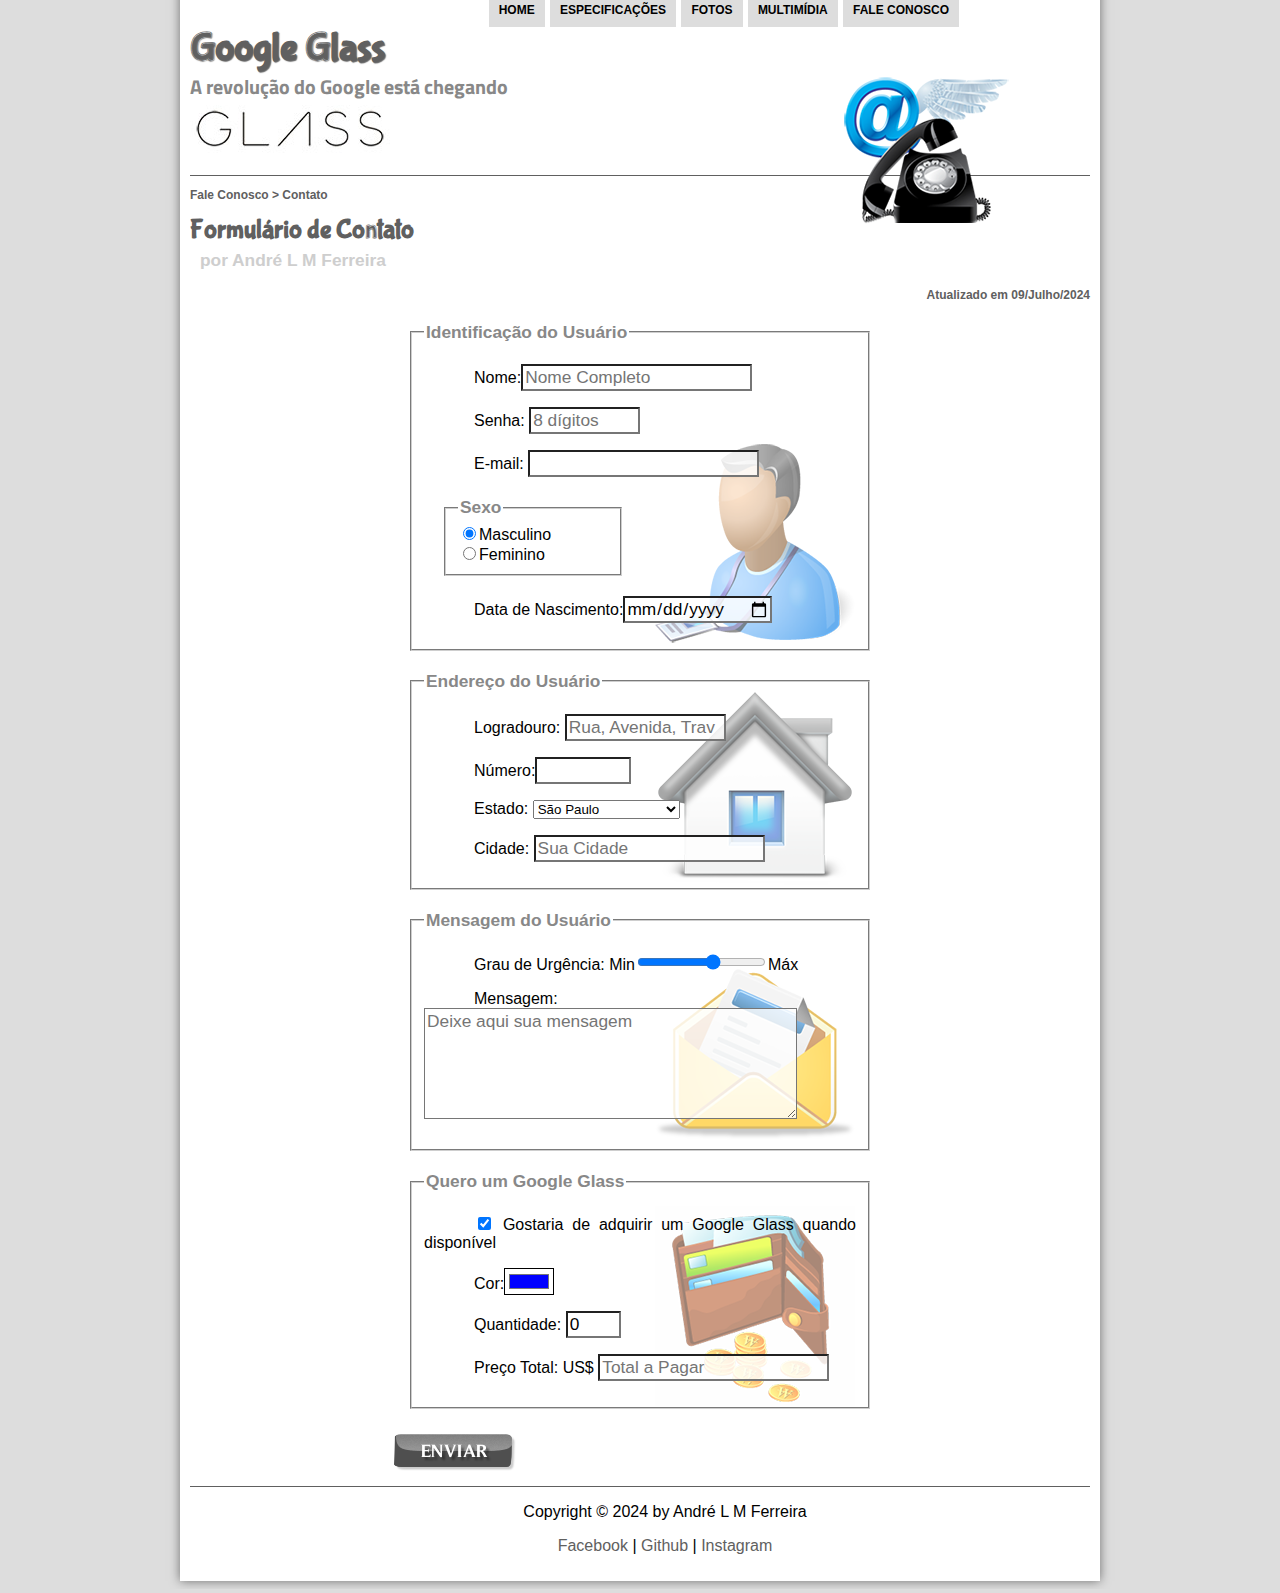
<file: fale-conosco.html>
<!DOCTYPE html>
<html lang="pt-BR">
<head>
    <meta charset="UTF-8">
    <meta name="viewport" content="width=device-width, initial-scale=1.0">
    <title>Tudo sobre Google Glass</title>
    <link rel="stylesheet" type="text/css" href="_css/estilo.css"/>
    <link rel="stylesheet" href="_css/form.css"/>
    <script src="_javascript/funcoes.js"></script>
    <script>
      function calc_total() {
        var qtd = parseInt(document.getElementById('cQtd').value);
        tot = qtd * 1500;
        document.getElementById('cTot').value = tot;
      }  
    </script>    
</head>

<body>

<div id="interface">
    <header id="cabecalho">
        <hgroup>
            <h1>Google Glass</h1>
            <h2>A revolução do Google está chegando</h2>
        </hgroup>

        <img id="icone" src="_imagens/contato.png">

        <nav id="menu">
            <h1>Menu Principal</h1>
            <ul>
                <li onmouseover="mudaFoto('_imagens/home.png')" onmouseout="mudaFoto('_imagens/contato.png')"><a href="index.html">Home</a></li>

                <li onmouseover="mudaFoto('_imagens/especificacoes.png')" onmouseout="mudaFoto('_imagens/contato.png')"><a href="specs.html">Especificações</a></li>

                <li onmouseover="mudaFoto('_imagens/fotos.png')" onmouseout="mudaFoto('_imagens/contato.png')"><a href="fotos.html">Fotos</a></li>

                <li onmouseover="mudaFoto('_imagens/multimidia.png')" onmouseout="mudaFoto('_imagens/contato.png')"><a href="multimidia.html">Multimídia</a></li>

                <li onmouseover="mudaFoto('_imagens/contato.png')" onmouseout="mudaFoto('_imagens/contato.png')"><a href="fale-conosco.html">Fale conosco</a></li>
            </ul>
        </nav>

    </header>

<section id="corpo-full">
    <article id="noticia-principal">
        <header id="cabecalho-artigo">
            <hgroup>
                <h3>Fale Conosco > Contato</h3>
                <h1>Formulário de Contato</h1>
                <h2>por André L M Ferreira</h2>
                <h3 class="direita">Atualizado em 09/Julho/2024</h3>
            </hgroup>
        </header>

<form method="post" id="fContato" action="mailto:jfandre@gmail.com" oninput="calc_total();">
    <fieldset id="usuario">
        <legend>Identificação do Usuário</legend>
            <p><label for="cNome">Nome:</label><input type="text" name="tNome" id="cNome" size="20" maxlength="30" placeholder="Nome Completo"/></p>
            <p><label for="cSenha">Senha:</label> <input type="password" name="tSenha" id="cSenha" size="8" maxlength="8" placeholder="8 dígitos"/></p>
            <p><label for="cMail">E-mail:</label> <input type="email" name="tMail" id="cMail" size="20" maxlength="40"/></p>
            <fieldset id="sexo">
                <legend>Sexo</legend>
                    <input type="radio" name="tSexo" id="cMasc" checked/><label for="cMasc" >Masculino</label><br/>
                    <input type="radio" name="tSexo" id="cFem"/><label for="cFem">Feminino</label>
            </fieldset>
            <p><label for="cNasc">Data de Nascimento:</label><input type="date" name="tNasc" id="cNasc"/></p>
    </fieldset>
    
    <fieldset id="endereco">
        <legend>Endereço do Usuário</legend>
            <p><label for="cRua">Logradouro:</label> <input type="text" name="tRua" id="cRua" size="13" maxlength="80" placeholder="Rua, Avenida, Trav"/></p>
            <p><label for="cNum">Número:</label><input type="number" name="tNum" id="cNum" min="0" max="99999"/></p>
            <p><label for="cEst">Estado:</label>
            <select name="tEst" id="cEst">
                <optgroup label="Região Sudeste">
                    <option value="RJ">Rio de Janeiro</option>
                    <option value="SP" selected>São Paulo</option>
                    <option value="MG">Minas Gerais</option>
                </optgroup>
                <optgroup label="Região Sul">
                    <option value="PR">Paraná</option>
                    <option value="SC">Santa Catarina</option>
                    <option value="RS">Rio Grande do Sul</option>
                </optgroup>
            </select></p>
            <p><label for="cCid">Cidade:</label>
            <input type="text" name="tCid" id="Ccid" maxlength="40" size="20" placeholder="Sua Cidade" list="cidades"></p>
            <datalist id="cidades">
                <option value="Rio de Janeiro"></option>
                <option value="Nova Iguaçu"></option>
                <option value="Niterói"></option>
                <option value="Belford Roxo"></option>
            </datalist>
    </fieldset>
    
    <fieldset id="mensagem">
        <legend>Mensagem do Usuário</legend>
            <p><label for="cUrg">Grau de Urgência:</label>
            Min<input type="range" name="tUrg" id="cUrg" min="0" max="10" step="2"/>Máx</p>
            <p><label for="cMsg">Mensagem:</label>
            <textarea name="tMsg" id="cMsg" cols="35" rows="5" placeholder="Deixe aqui sua mensagem"></textarea></p>
    </fieldset>
    
    <fieldset id="pedido">
        <legend>Quero um Google Glass</legend>
            <p><input type="checkbox" name="tPed" id="cPed" checked/>
                <label for="cPed">Gostaria de adquirir um Google Glass quando disponível</label></p>
            <p><label for="cCor">Cor:</label><input type="color" name="tCor" id="Ccor" value="#0000FF"/>
            </p>
            <p><label for="cQtd">Quantidade:</label>
            <input type="number" name="tQtd" id="cQtd" min="0" max="5" value="0"/></p>
            <p><label for="cTot">Preço Total: US$</label>
            <input type="text" name="tTot" id="cTot" placeholder="Total a Pagar" readonly/></p>
    </fieldset>
    
    
    <!-- <input type="submit" value="Enviar"/> -->
    <input type="image" src="_imagens/botao-enviar.png">
</form>

        </article>
    </section>
    
<footer id="rodape">
    <p>Copyright &copy; 2024 by André L M Ferreira</p>
    <p><a href="https://www.facebook.com/andre.l.ferreira.16" target="_blank">Facebook</a> | <a href="https://github.com/jfandre00" target="_blank">Github</a> | <a href="https://www.instagram.com/andrelmf/" target="_blank">Instagram</a></p>
</footer>
</div>
</body>
</html>
</file>
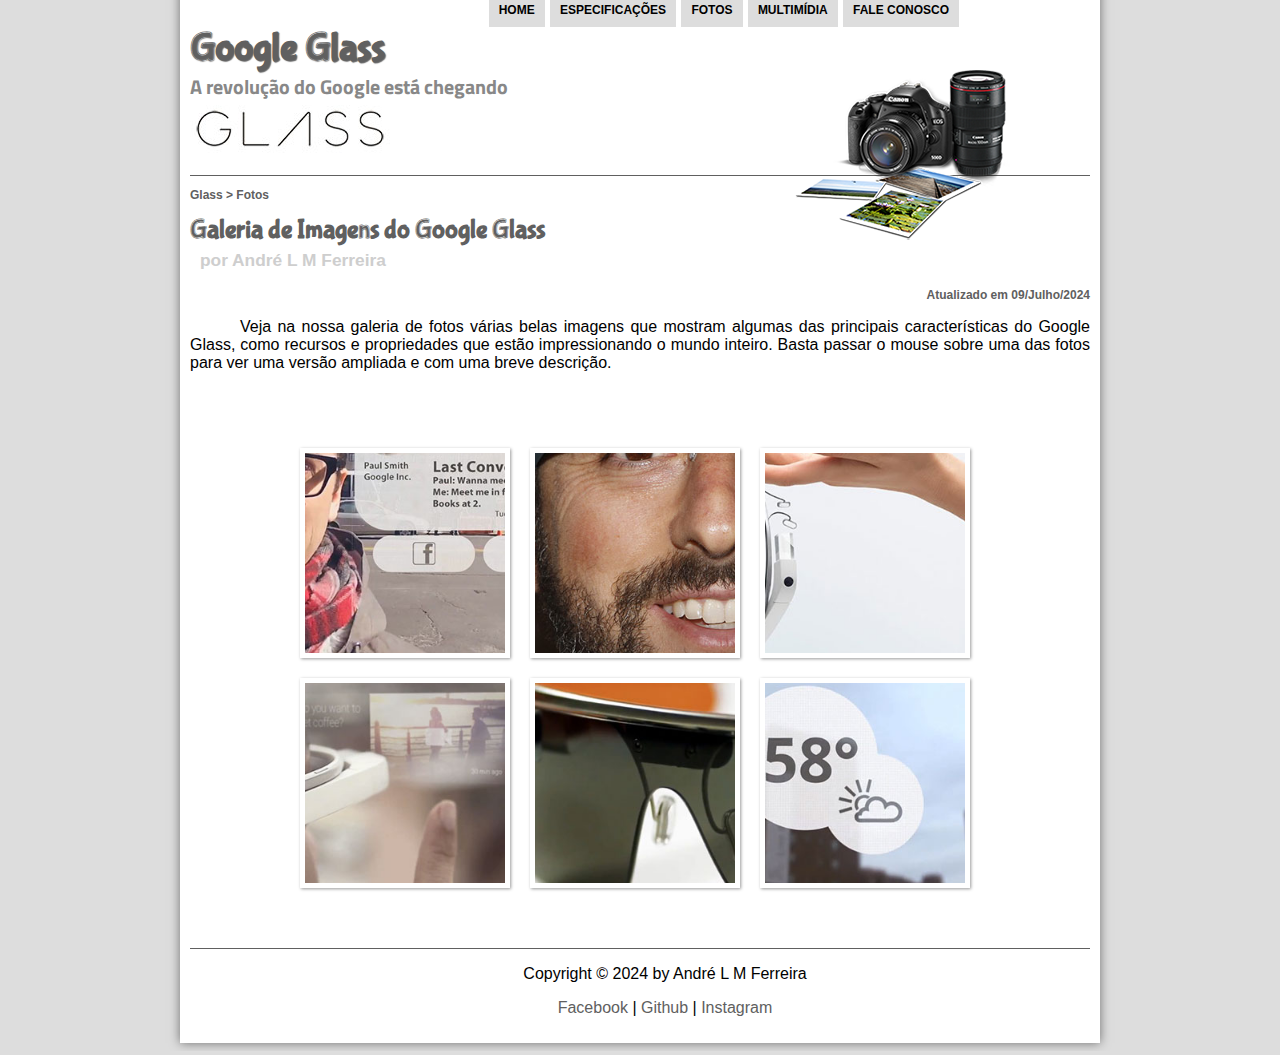
<file: fotos.html>
<!DOCTYPE html>
<html lang="pt-BR">
<head>
    <meta charset="UTF-8">
    <meta name="viewport" content="width=device-width, initial-scale=1.0">
    <title>Tudo sobre Google Glass</title>
    <link rel="stylesheet" type="text/css" href="_css/estilo.css"/>
    <link rel="stylesheet" href="_css/fotos.css"/>
    
</head>
<script src="_javascript/funcoes.js"></script>
<body>

<div id="interface">
    <header id="cabecalho">
        <hgroup>
            <h1>Google Glass</h1>
            <h2>A revolução do Google está chegando</h2>
        </hgroup>

        <img id="icone" src="_imagens/fotos.png">

        <nav id="menu">
            <h1>Menu Principal</h1>
            <ul>
                <li onmouseover="mudaFoto('_imagens/home.png')" onmouseout="mudaFoto('_imagens/fotos.png')"><a href="index.html">Home</a></li>

                <li onmouseover="mudaFoto('_imagens/especificacoes.png')" onmouseout="mudaFoto('_imagens/fotos.png')"><a href="specs.html">Especificações</a></li>

                <li onmouseover="mudaFoto('_imagens/fotos.png')" onmouseout="mudaFoto('_imagens/fotos.png')"><a href="fotos.html">Fotos</a></li>

                <li onmouseover="mudaFoto('_imagens/multimidia.png')" onmouseout="mudaFoto('_imagens/fotos.png')"><a href="multimidia.html">Multimídia</a></li>

                <li onmouseover="mudaFoto('_imagens/contato.png')" onmouseout="mudaFoto('_imagens/fotos.png')"><a href="fale-conosco.html">Fale conosco</a></li>
            </ul>
        </nav>

    </header>

<section id="corpo-full">
    <article id="noticia-principal">
        <header id="cabecalho-artigo">
            <hgroup>
                <h3>Glass > Fotos</h3>
                <h1>Galeria de Imagens do Google Glass</h1>
                <h2>por André L M Ferreira</h2>
                <h3 class="direita">Atualizado em 09/Julho/2024</h3>
            </hgroup>
        </header>


<p>Veja na nossa galeria de fotos várias belas imagens que mostram algumas das principais características do Google Glass, como recursos e propriedades que estão impressionando o mundo inteiro. Basta passar o mouse sobre uma das fotos para ver uma versão ampliada e com uma breve descrição.</p>

<ul id="album-fotos">
    <li id="foto01"><span>Agenda e lembretes</span></li>
    <li id="foto02"><span>Sergey Brin usando o Glass</span></li>
    <li id="foto03"><span>Leve e compacto</span></li>
    <li id="foto04"><span>Sensação de uma tela de 50"</span></li>
    <li id="foto05"><span>Vários tipos de lente</span></li>
    <li id="foto06"><span>Informações importantes</span></li>
</ul>

        </article>
    </section>
<footer id="rodape">
    <p>Copyright &copy; 2024 by André L M Ferreira</p>
    <p><a href="https://www.facebook.com/andre.l.ferreira.16" target="_blank">Facebook</a> | <a href="https://github.com/jfandre00" target="_blank">Github</a> | <a href="https://www.instagram.com/andrelmf/" target="_blank">Instagram</a></p>
</footer>
</div>
</body>
</html>
</file>
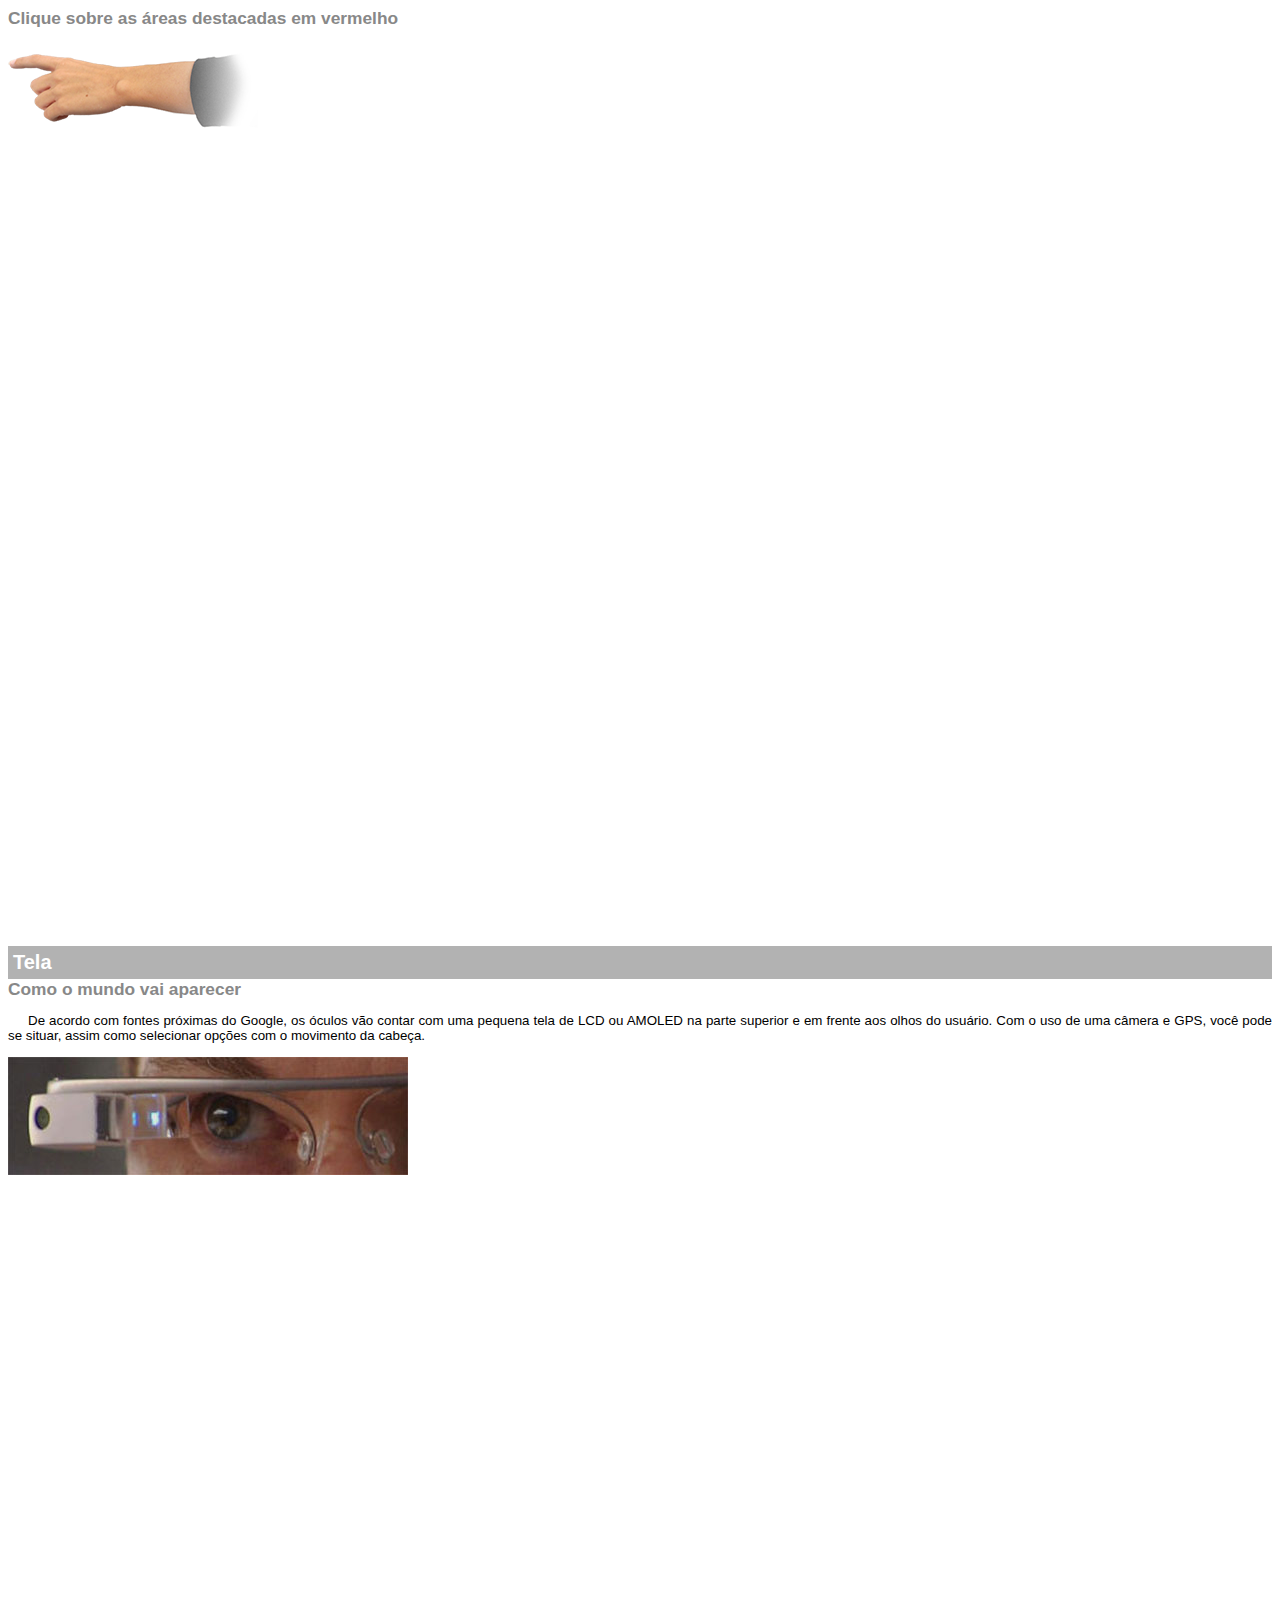
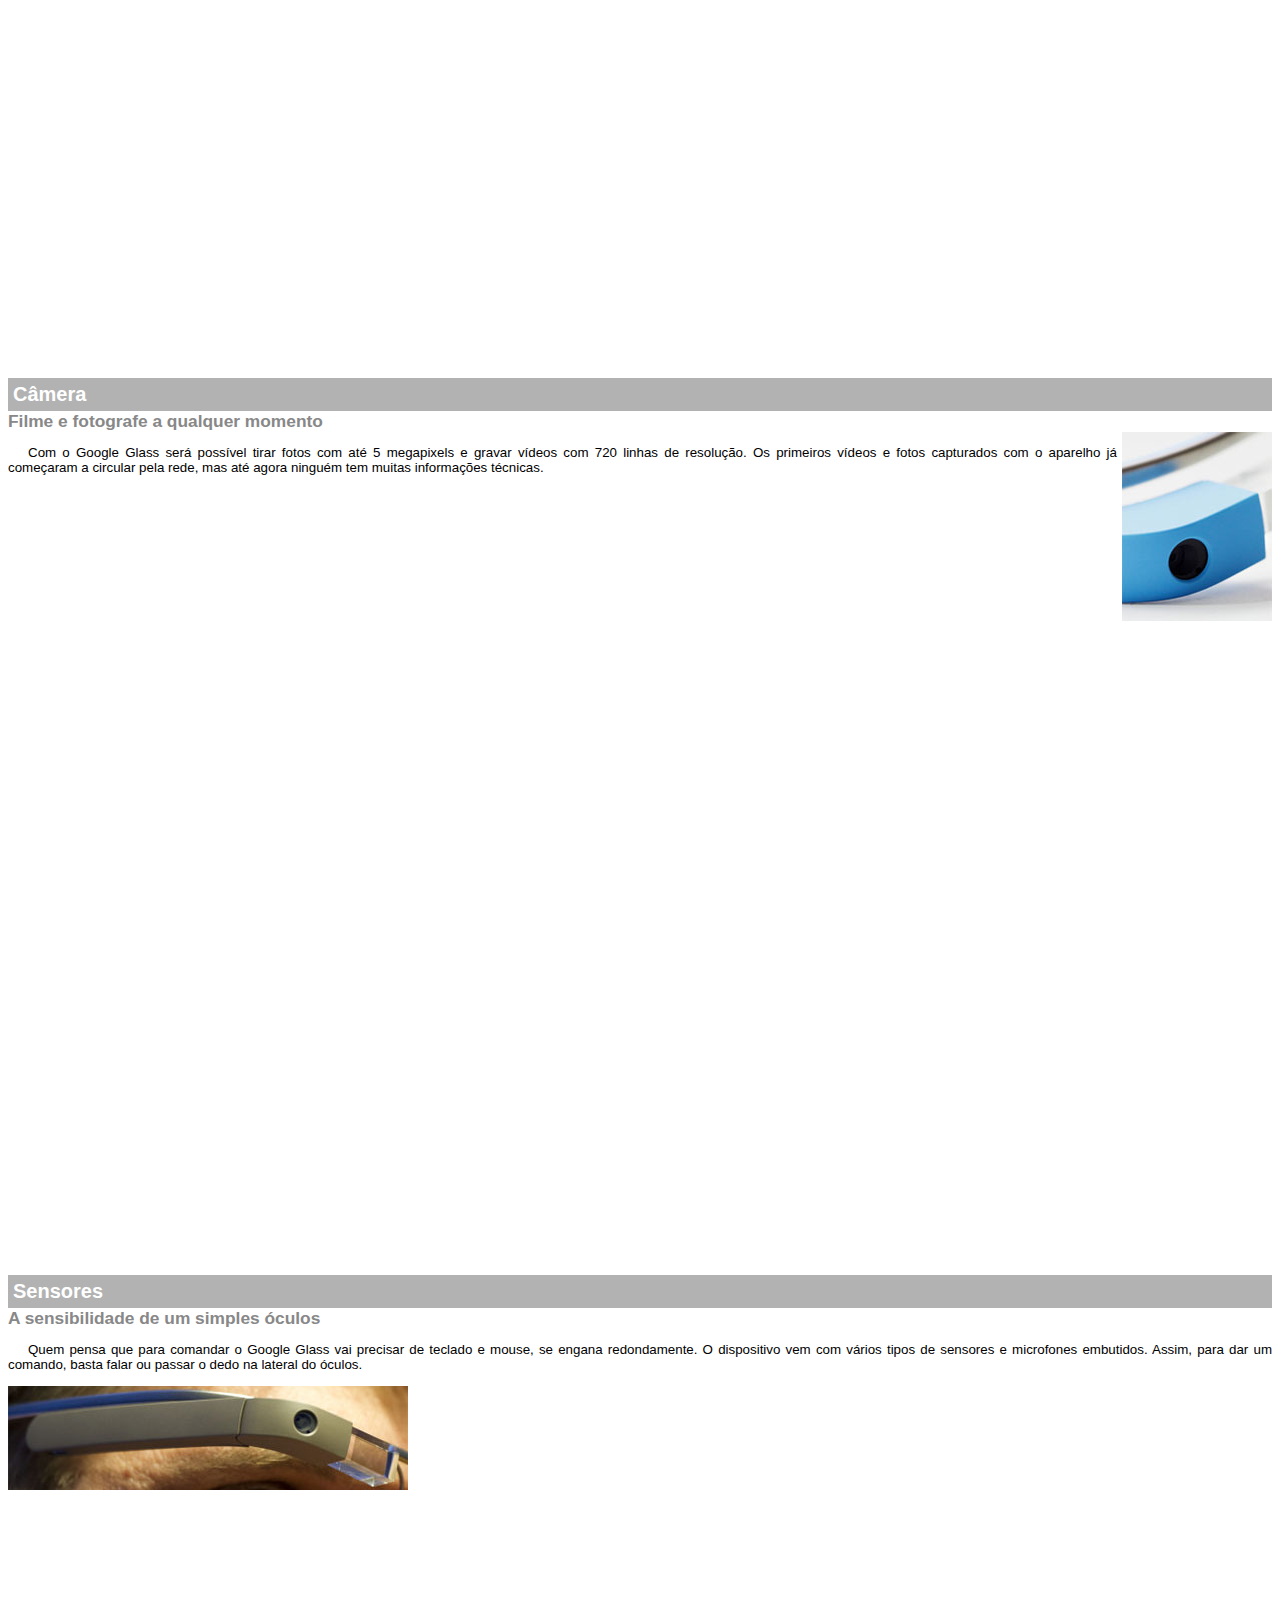
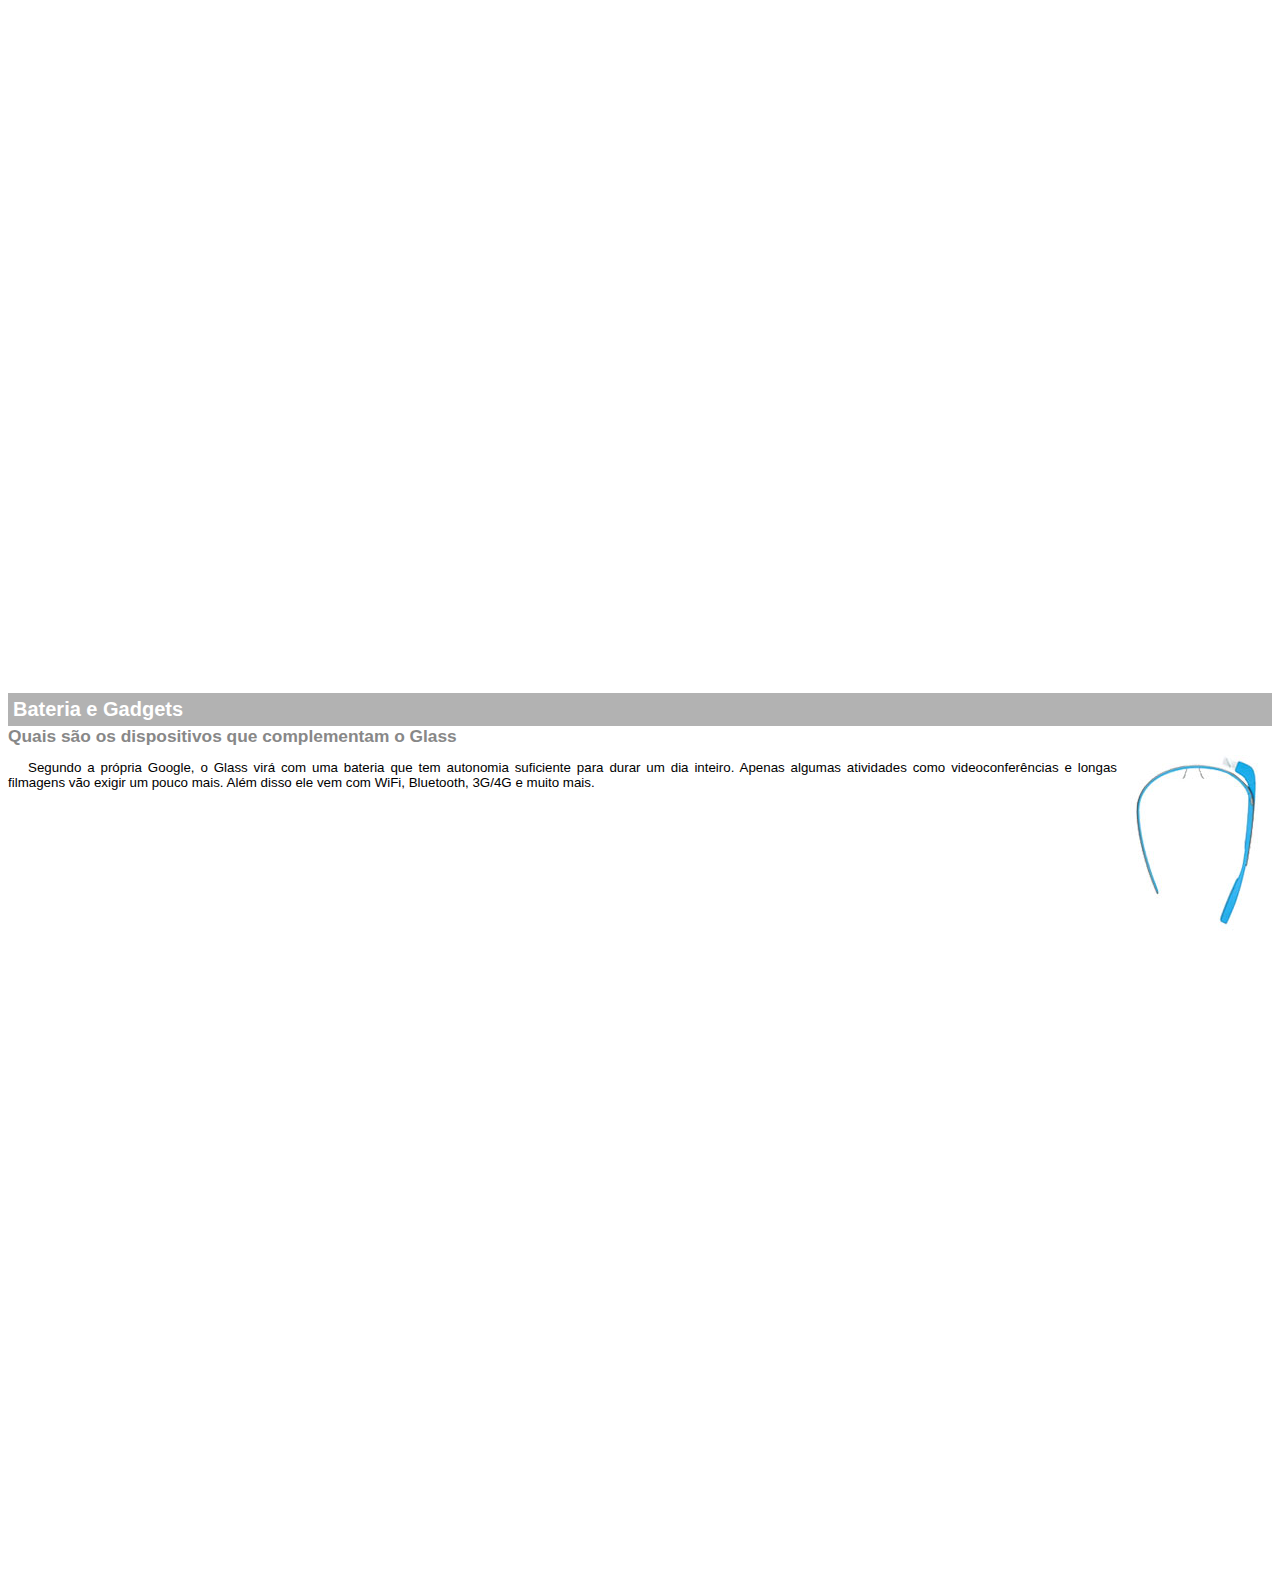
<file: google-glass.html>
<!DOCTYPE html>
<html lang="pt-BR">
<head>
    <meta charset="UTF-8">
    <meta name="viewport" content="width=device-width, initial-scale=1.0">
    <title>Informações sobre Google</title>
    <style>
        body {
            font-family: Arial;
            font-size: 10pt;
        }

        p {
            text-align: justify;
            text-indent: 20px;
        }

        article h1 {
            font-size: 15pt;
            color: #ffffff;
            background-color: rgba(0,0,0,0.3);
            padding: 5px;
            margin: 0px;
        }

        article h2 {
            font-size: 13pt;
            color: #888888;
            margin: 0px;
        }

        article {
            margin-bottom: 800px;
        }

        img.img-dir {
            display: block;
            float: right;
            margin-left: 5px;
        }
    </style>
</head>
<body>

<article id="topo">
    <header>
        <h2>Clique sobre as áreas destacadas em vermelho</h2>
    </header>
    <img src="_imagens/mao.png" alt="Mão apontando para a esquerda">
</article>

<article id="tela">
    <header>
        <h1>Tela</h1>
        <h2>Como o mundo vai aparecer</h2>
    </header>
    <p>De acordo com fontes próximas do Google, os óculos vão contar com uma pequena tela de LCD ou AMOLED na parte superior e em frente aos olhos do usuário. Com o uso de uma câmera e GPS, você pode se situar, assim como selecionar opções com o movimento da cabeça.</p>
    <img src="_imagens/det-tela.jpg" alt="Tela do Google Glass">
</article>

<article id="camera">
    <header>
        <h1>Câmera</h1>
        <h2>Filme e fotografe a qualquer momento</h2>
    </header>
    <img src="_imagens/det-camera.jpg" class="img-dir" alt="Câmera do Google Glass">
    <p>Com o Google Glass será possível tirar fotos com até 5 megapixels e gravar vídeos com 720 linhas de resolução. Os primeiros vídeos e fotos capturados com o aparelho já começaram a circular pela rede, mas até agora ninguém tem muitas informações técnicas.</p>
</article>

<article id="sensores">
    <header>
        <h1>Sensores</h1>
        <h2>A sensibilidade de um simples óculos</h2>
    </header>
    <p>Quem pensa que para comandar o Google Glass vai precisar de teclado e mouse, se engana redondamente. O dispositivo vem com vários tipos de sensores e microfones embutidos. Assim, para dar um comando, basta falar ou passar o dedo na lateral do óculos.</p>
    <img src="_imagens/det-touch.jpg" alt="Sensores do Google Glass">
</article>

<article id="gadgets">
    <header>
        <h1>Bateria e Gadgets</h1>
        <h2>Quais são os dispositivos que complementam o Glass</h2>
    </header>
    <img src="_imagens/det-bateria.jpg" class="img-dir" alt="Bateria e Gadgets do Google Glass">
    <p>Segundo a própria Google, o Glass virá com uma bateria que tem autonomia suficiente para durar um dia inteiro. Apenas algumas atividades como videoconferências e longas filmagens vão exigir um pouco mais. Além disso ele vem com WiFi, Bluetooth, 3G/4G e muito mais.</p>
</article>

</body>
</html>
</file>
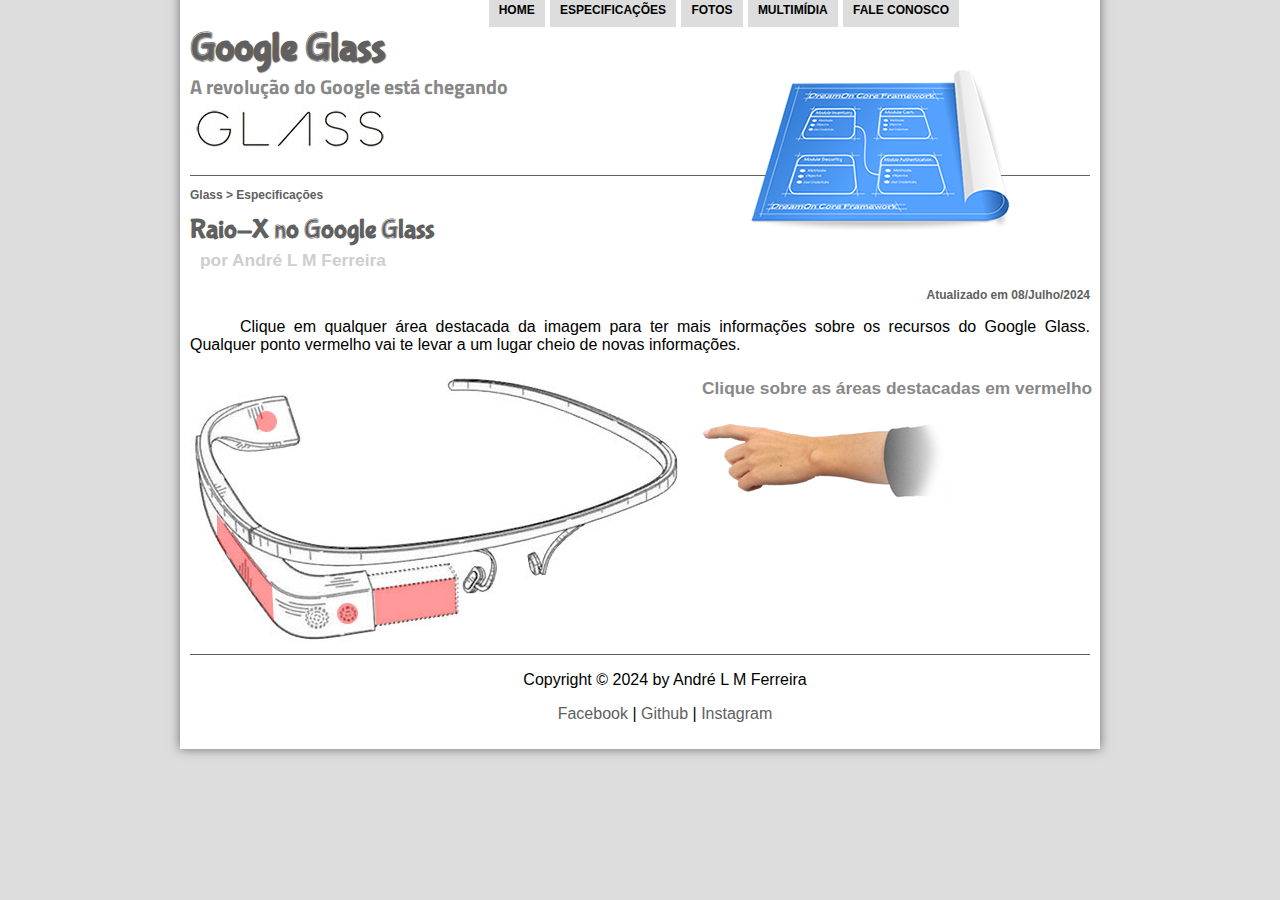
<file: specs.html>
<!DOCTYPE html>
<html lang="pt-BR">
<head>
    <meta charset="UTF-8">
    <meta name="viewport" content="width=device-width, initial-scale=1.0">
    <title>Tudo sobre Google Glass</title>
    <link rel="stylesheet" type="text/css" href="_css/estilo.css"/>
    <link rel="stylesheet" href="_css/specs.css"/>
    
</head>
<script src="_javascript/funcoes.js"></script>
<body>

<div id="interface">
    <header id="cabecalho">
        <hgroup>
            <h1>Google Glass</h1>
            <h2>A revolução do Google está chegando</h2>
        </hgroup>

        <img id="icone" src="_imagens/especificacoes.png">

        <nav id="menu">
            <h1>Menu Principal</h1>
            <ul>
                <li onmouseover="mudaFoto('_imagens/home.png')" onmouseout="mudaFoto('_imagens/especificacoes.png')"><a href="index.html">Home</a></li>

                <li onmouseover="mudaFoto('_imagens/especificacoes.png')" onmouseout="mudaFoto('_imagens/especificacoes.png')"><a href="specs.html">Especificações</a></li>

                <li onmouseover="mudaFoto('_imagens/fotos.png')" onmouseout="mudaFoto('_imagens/especificacoes.png')"><a href="fotos.html">Fotos</a></li>

                <li onmouseover="mudaFoto('_imagens/multimidia.png')" onmouseout="mudaFoto('_imagens/especificacoes.png')"><a href="multimidia.html">Multimídia</a></li>

                <li onmouseover="mudaFoto('_imagens/contato.png')" onmouseout="mudaFoto('_imagens/especificacoes.png')"><a href="fale-conosco.html">Fale conosco</a></li>
            </ul>
        </nav>

    </header>

<section id="corpo-full">
    <article id="noticia-principal">
        <header id="cabecalho-artigo">
            <hgroup>
                <h3>Glass > Especificações</h3>
                <h1>Raio-X no Google Glass</h1>
                <h2>por André L M Ferreira</h2>
                <h3 class="direita">Atualizado em 08/Julho/2024</h3>
            </hgroup>
        </header>
    
        <p>Clique em qualquer área destacada da imagem para ter mais informações sobre os recursos do Google Glass. Qualquer ponto vermelho vai te levar a um lugar cheio de novas informações.</p>
    
        <section id="conteudo">
            <img src="_imagens/glass-esquema-marcado.jpg" usemap="#meumapa"/>
            <map name="meumapa">
                <area shape="rect" coords="186,219,268,244" href="google-glass.html#tela" target="janela"/>
                <area shape="circle" coords="158,243,12" href="google-glass.html#camera" target="janela"/>
                <area shape="circle" coords="76,51,12" href="google-glass.html#gadgets" target="janela"/>
                <area shape="poly" coords="27,144,81,214,81,249,27,165" href="google-glass.html#sensores" target="janela"/>
            </map>
            <iframe src="google-glass.html" name="janela" id="frame-spec"></iframe>
        </section>
    </article>
</section>

<footer id="rodape">
    <p>Copyright &copy; 2024 by André L M Ferreira</p>
    <p><a href="https://www.facebook.com/andre.l.ferreira.16" target="_blank">Facebook</a> | <a href="https://github.com/jfandre00" target="_blank">Github</a> | <a href="https://www.instagram.com/andrelmf/" target="_blank">Instagram</a></p>
</footer>
</div>
</body>
</html>
</file>
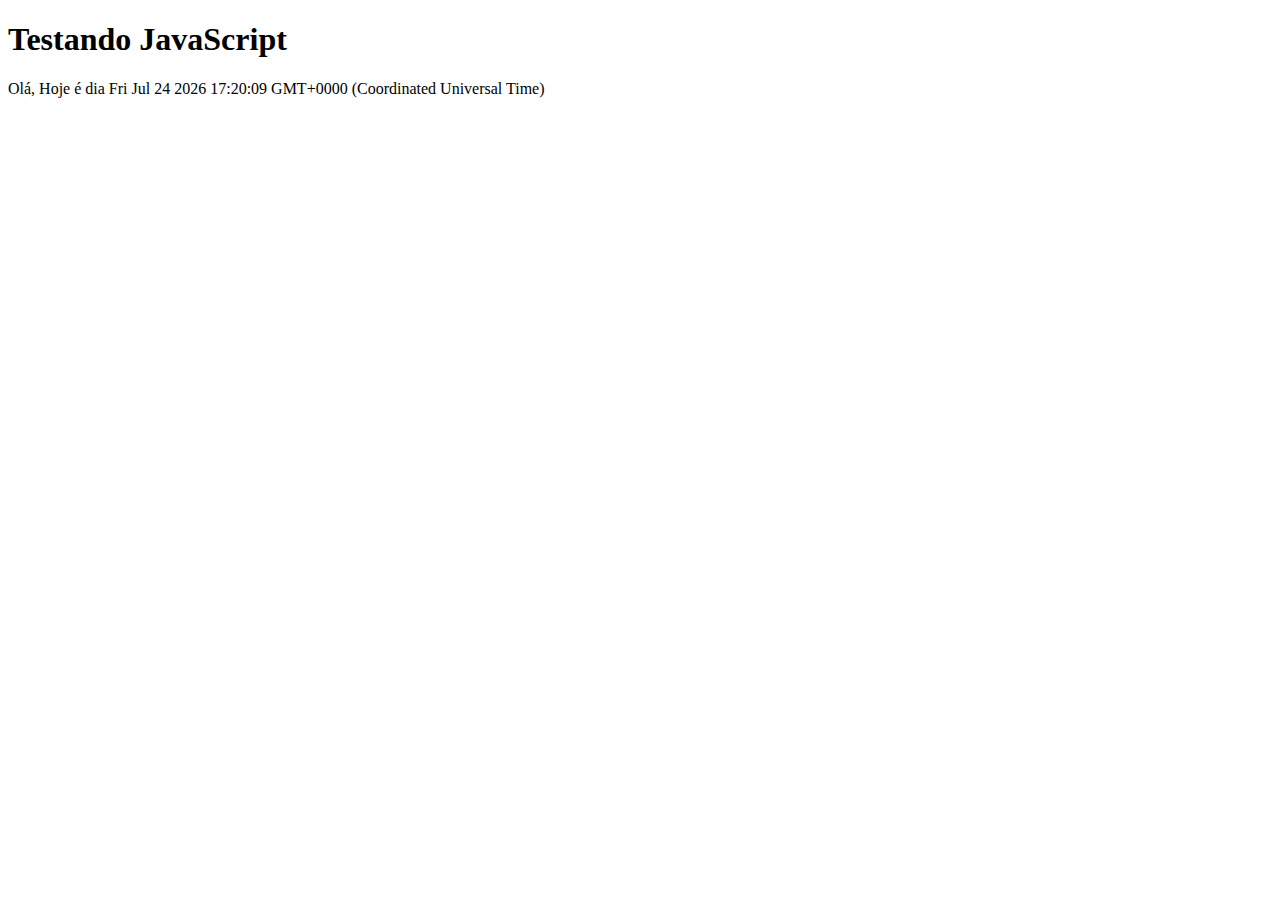
<file: testes01.html>
<!DOCTYPE html>
<html lang="pt-BR">
<head>
    <meta charset="UTF-8">
    <meta name="viewport" content="width=device-width, initial-scale=1.0">
    <title>Teste JavaScript</title>
</head>
<body>
    <h1>Testando JavaScript</h1>
    <script>
        alert("Olá, Mundo!");
        document.write("Olá, Hoje é  dia " + Date());

    </script>
</body>
</html>
</file>
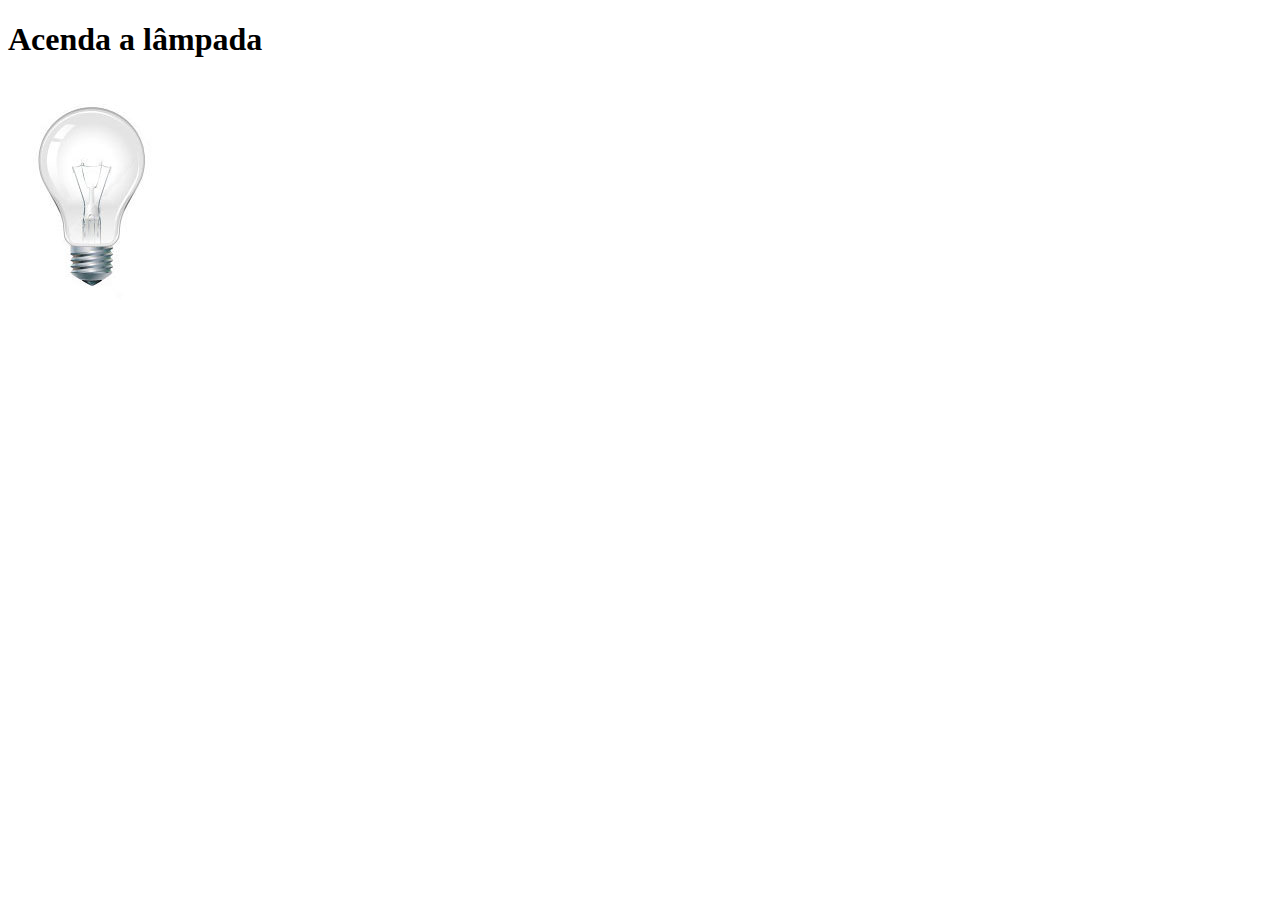
<file: testes02.html>
<!DOCTYPE html>
<html lang="pt-BR">
<head>
    <meta charset="UTF-8">
    <meta name="viewport" content="width=device-width, initial-scale=1.0">
    <title>Teste JavaScript</title>
    <script>
        function acendeLampada() {
            document.getElementById("luz").src = "_imagens/lampada-acesa.jpg";
        }
        function apagaLampada() {
            document.getElementById("luz").src = "_imagens/lampada-apagada.jpg";
        }
        function quebraLampada() {
            document.getElementById("luz").src = "_imagens/lampada-quebrada.jpg";
        }
    </script>
</head>
<body>
    <h1>Acenda a lâmpada</h1>
    <img src="_imagens/lampada-apagada.jpg" id="luz" onmousemove="acendeLampada()" onmouseout="apagaLampada()" onclick="quebraLampada()">
    
</body>
</html>
</file>
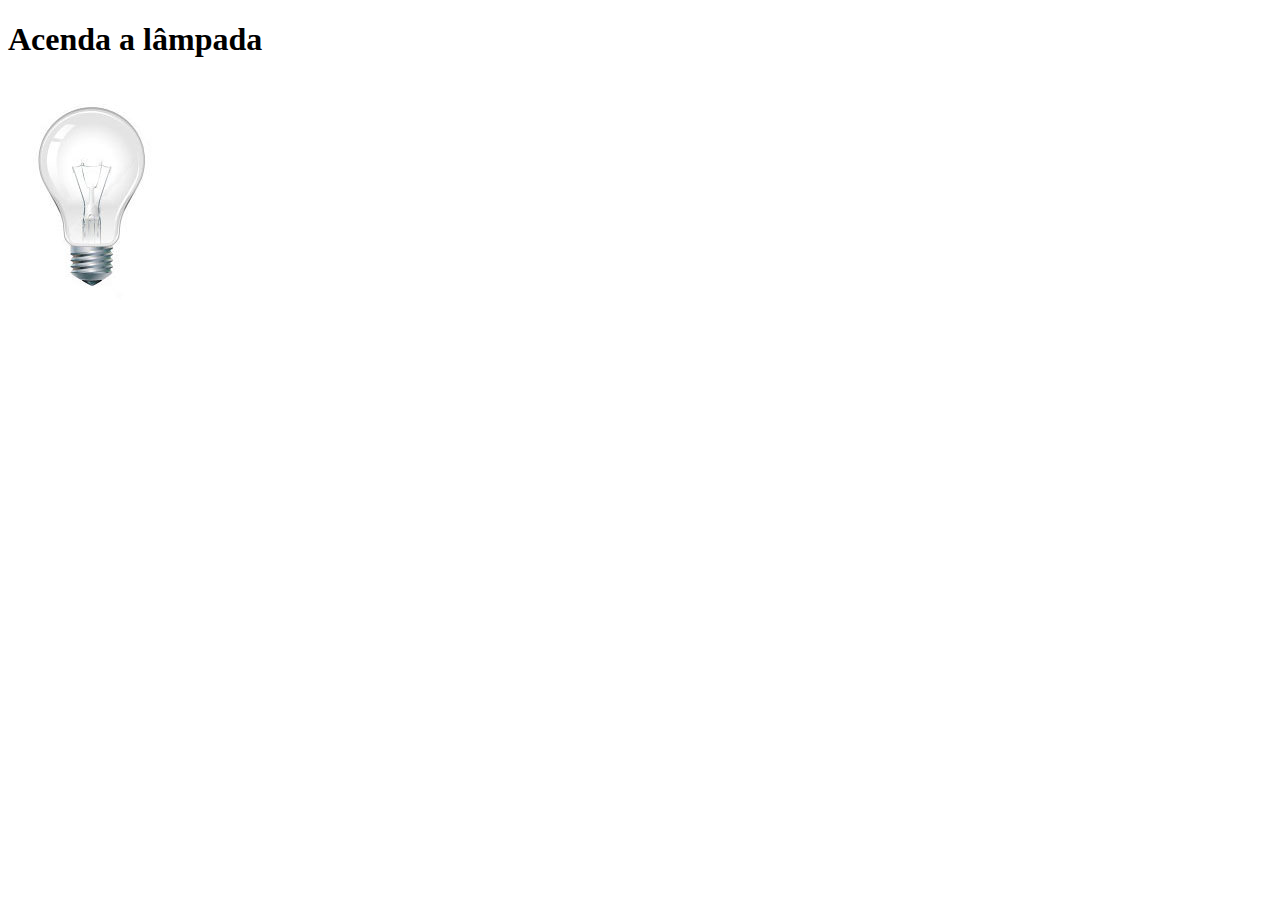
<file: testes03.html>
<!DOCTYPE html>
<html lang="pt-BR">
<head>
    <meta charset="UTF-8">
    <meta name="viewport" content="width=device-width, initial-scale=1.0">
    <title>Teste JavaScript</title>
    <script>
        var quebrada = false;
        function mudaLampada(tipo) {
            if (!quebrada) {
                document.getElementById("luz").src = "_imagens/" + tipo + ".jpg"; 
                if (tipo == 'lampada-quebrada') {
                   quebrada = true; 
                }
            }
        }
    </script>
</head>
<body>
    <h1>Acenda a lâmpada</h1>
    <img src="_imagens/lampada-apagada.jpg" id="luz" onmousemove="mudaLampada('lampada-acesa')" onmouseout="mudaLampada('lampada-apagada')" onclick="mudaLampada('lampada-quebrada')">
    
</body>
</html>
</file>
<file: _css/estilo.css>
@charset "UTF-8";
@import url('https://fonts.googleapis.com/css2?family=Titillium+Web&display=swap');
@font-face {
    font-family: 'FonteLogo';
    src: url("../_fonts/bubblegum-sans-regular.otf");
}


body {
    font-family: Arial, sans-serif;
    background-color: #dddddd;
    color: rgba(0,0,0,1);
}

div#interface {
    width: 900px;
    background-color: #ffffff;
    margin: -20px auto 0px auto; /* cima, esquerda, baixo, direita */
    box-shadow: 0px 0px 10px rgba(0,0,0,0.5);
    padding: 10px;
}

p {
    text-indent: 50px;
    text-align: justify;
}

a {
    color: #606060;
    text-decoration: none;
}

a:hover {
    text-decoration: underline;
}

header#cabecalho img#icone {
    position: absolute;
    /* left: 780px; */ /*O professor deixou isso errado, não está conforme a figura modelo, arrumei em baixo*/
    right: 270px;
    top: 70px;
}

header#cabecalho {
    border-bottom: 1px #606060 solid;
    height: 150px;
    background: url("../_imagens/glass-logo-peq.jpg") no-repeat 0px 80px;

}

header#cabecalho h1 {
    font-family: 'FonteLogo', sans-serif;
    font-size: 30pt;
    color: #606060;
    text-shadow: 1px 1px 1px rgba(0,0,0,0.6);
    padding: 0px;
    margin-bottom: 0px;
}

header#cabecalho h2 {
    font-family: "Titillium Web", sans-serif;
    color: #888888;
    font-size: 15pt;
    padding: 0px;
    margin-top: 0px;
}

/* Formatação de imagens com legendas */

figure.foto-legenda {
    position: relative;
    border: 8px solid white;
    box-shadow: 1px 1px 4px black;
}

figure.foto-legenda img {
    width: 100%;
    height: 100%;
}

figure.foto-legenda figcaption {
    opacity: 0;
    position: absolute;
    top: 0px;
    background-color: rgba(0,0,0,0.4);
    color: white;
    width: 100%;
    height: 100%;
    padding: 10px;
    box-sizing: border-box;
    transition: opacity 1s;
}

figure.foto-legenda:hover figcaption {
    opacity: 1;
}

/* Formatação do menu */

nav#menu {
    display: block;
}

nav#menu ul {  
    list-style: none;
    text-transform: uppercase;
    position: absolute;
    top: -20px;
    /* left: 460px; */ /* original mas está errado, deixando similar a figura modelo, as 3 linhas abaixo foram adicionadas por mim */
    right: 320px;
    font-size: 12px;
    font-weight: 600;
}

nav#menu li {
    display: inline-block;
    background-color: #dddddd;
    padding: 10px;
    margin: 1px;
    transition: background-color 1s;
}

nav#menu li:hover {
    background-color: #606060;
}

nav#menu h1 {
    display: none;
}

nav#menu a {
    color: #000000;
    text-decoration: none;

}

nav#menu a:hover {
    color: #ffffff;
    text-decoration: underline;
}

#filme01 {
    width: 500px;
}

#filme02 {
    width: 350px;
}

section#corpo  {
    display: block;
    width: 500px;
    float: left;
    border-right: 1px solid #606060;
    padding-right: 15px;
}

article#noticia-principal h2 {
    font-size: 13pt;
    color: #606060;
    background-color: #dddddd;
    padding: 5px 0px 5px 10px;
    margin: 10px 0px 10px 0px;
}

header#cabecalho-artigo h1 {
    font-family: 'FonteLogo', sans-serif;
    font-size: 20pt;
    color: #606060;
    margin-bottom: 0px;
    margin-top: 0px;
}

.direita {
    text-align: right;
}

header#cabecalho-artigo h2 {
    font-size: 13pt;
    color: #cecece;
    background-color: #ffffff;
    margin: 0px;
    
}

header#cabecalho-artigo h3 {
    font-size: 12px;
    color: #606060;

    
}

table#tabelaspec {
    border: 1px solid #606060;
    border-spacing: 0px;
    margin-left: auto;
    margin-right: auto;

}

table#tabelaspec td {
    border: 1px solid #606060;
    padding: 10px;
    text-align: center;
    vertical-align: middle;
}

table#tabelaspec td.ce {
    color:#ffffff;
    background-color: #606060;
    vertical-align: top;
    font-weight: bold;
}

table#tabelaspec td.cd {
    background-color: #cecece;

}

table#tabelaspec caption {
    color: #888888;
    font-size: 13pt;
    font-weight: bolder;
}

table#tabelaspec caption span {
    display: block;
    float: right;
    color: #000000;
    font-size: 8pt;
    margin-top: 10px;
}

aside#lateral {
    display: block;
    width: 350px;
    float: right;
    background-color: #dddddd;
    padding: 10px;
    margin-top: 10px;
    box-shadow: 2px 2px 2px rgba(0,0,0,0.5);
}

aside#lateral h1 {
    font-family: 'FonteLogo', sans-serif;
    font-size: 20pt;
    color: #606060;
    margin-top: 0px;
}

aside#lateral h2 {
    background-color: #606060;
    font-size: 13pt;
    color: #ffffff;
    padding: 5px;

}

footer#rodape {
    clear: both;
    border-top: 1px solid #606060;
}

footer#rodape p {
    text-align: center;
}
</file>
<file: _css/form.css>
@charset "UTF-8";

form {
    width: 500px;
    margin: auto;

}

input, textarea {
    font-family: sans-serif;
    font-weight: normal;
    font-size: 13pt;
    background-color: rgba(255,255,255,0.8);
}

input:hover, textarea:hover {
    background-color: #dddddd;
}

legend {
    color: #888888;
    font-weight: bold;
    font-size: 13pt;
    font-family: sans-serif;
}

fieldset {
    border-color: #cecece;
    margin: 20px;
}

fieldset#sexo {
    width: 150px;
}

fieldset#usuario {
    background: url(../_imagens/icone-contato.png) no-repeat 95% 95%;
}
fieldset#endereco {
    background: url(../_imagens/icone-endereco.png) no-repeat 95% 95%;
}

fieldset#mensagem {
    background: url(../_imagens/icone-mensagem.png) no-repeat  95% 95%;
}
fieldset#pedido {
    background: url(../_imagens/icone-pagamento.png) no-repeat 95% 95%;
}
</file>
<file: _css/fotos.css>
@charset "UTF-8";

ul#album-fotos {
    width: 700px;
    margin: 0 auto;
    padding: 50px;
    overflow: hidden;
    list-style: none;
}

ul#album-fotos li {
    float: left;
    width: 200px;
    height: 200px;
    margin: 10px;
    border: 5px solid #ffffff;
    background-color: #ffffff;
    box-shadow: 1px 1px 3px rgba(0,0,0,0.4);
    -webkit-transition: all 0.4s ease-in;
}

ul#album-fotos li span {
    opacity: 0;
    color: #ffffff;
    text-shadow: 1px 1px 1px #000000;
    background-color: rgba(0,0,0,0.3);
    font-size: 9pt;
    line-height: 370px;
    padding: 5px;
}

ul#album-fotos li:hover {
    -webkit-transform: scale(1.5);
}


ul#album-fotos li:hover span {
    opacity: 1;
}

ul#album-fotos li#foto01 {
    background: url('../_imagens/galeria-01.jpg') no-repeat;
    background-position: 50% 50%;
    background-size: 400px 400px;
    background-color: #ffffff;
}

ul#album-fotos li#foto01:hover {
    background-position: 0px 0px;
    background-size: 200px 200px;
}

ul#album-fotos li#foto02 {
    background: url('../_imagens/galeria-02.jpg') no-repeat;
    background-position: 50% 50%;
    background-size: 400px 400px;
    background-color: #ffffff;
}

ul#album-fotos li#foto02:hover {
    background-position: 0px 0px;
    background-size: 200px 200px;
}

ul#album-fotos li#foto03 {
    background: url('../_imagens/galeria-03.jpg') no-repeat;
    background-position: 50% 50%;
    background-size: 400px 400px;
    background-color: #ffffff;
}

ul#album-fotos li#foto03:hover {
    background-position: 0px 0px;
    background-size: 200px 200px;
}

ul#album-fotos li#foto04 {
    background: url('../_imagens/galeria-04.jpg') no-repeat;
    background-position: 50% 50%;
    background-size: 400px 400px;
    background-color: #ffffff;
}

ul#album-fotos li#foto04:hover {
    background-position: 0px 0px;
    background-size: 200px 200px;
}

ul#album-fotos li#foto05 {
    background: url('../_imagens/galeria-05.jpg') no-repeat;
    background-position: 50% 50%;
    background-size: 400px 400px;
    background-color: #ffffff;
}

ul#album-fotos li#foto05:hover {
    background-position: 0px 0px;
    background-size: 200px 200px;
}

ul#album-fotos li#foto06 {
    background: url('../_imagens/galeria-06.jpg') no-repeat;
    background-position: 50% 50%;
    background-size: 400px 400px;
    background-color: #ffffff;
}

ul#album-fotos li#foto06:hover {
    background-position: 0px 0px;
    background-size: 200px 200px;
}
</file>
<file: _css/specs.css>
@charset "UTF-8";

section#conteudo {
    width: 1100px;
    margin: auto;
}

iframe#frame-spec {
    width: 425px;
    height: 280px;
    border: none;
    overflow: hidden;

}

iframe#frame-spec::-webkit-scrollbar {
    display: none;
}
</file>
